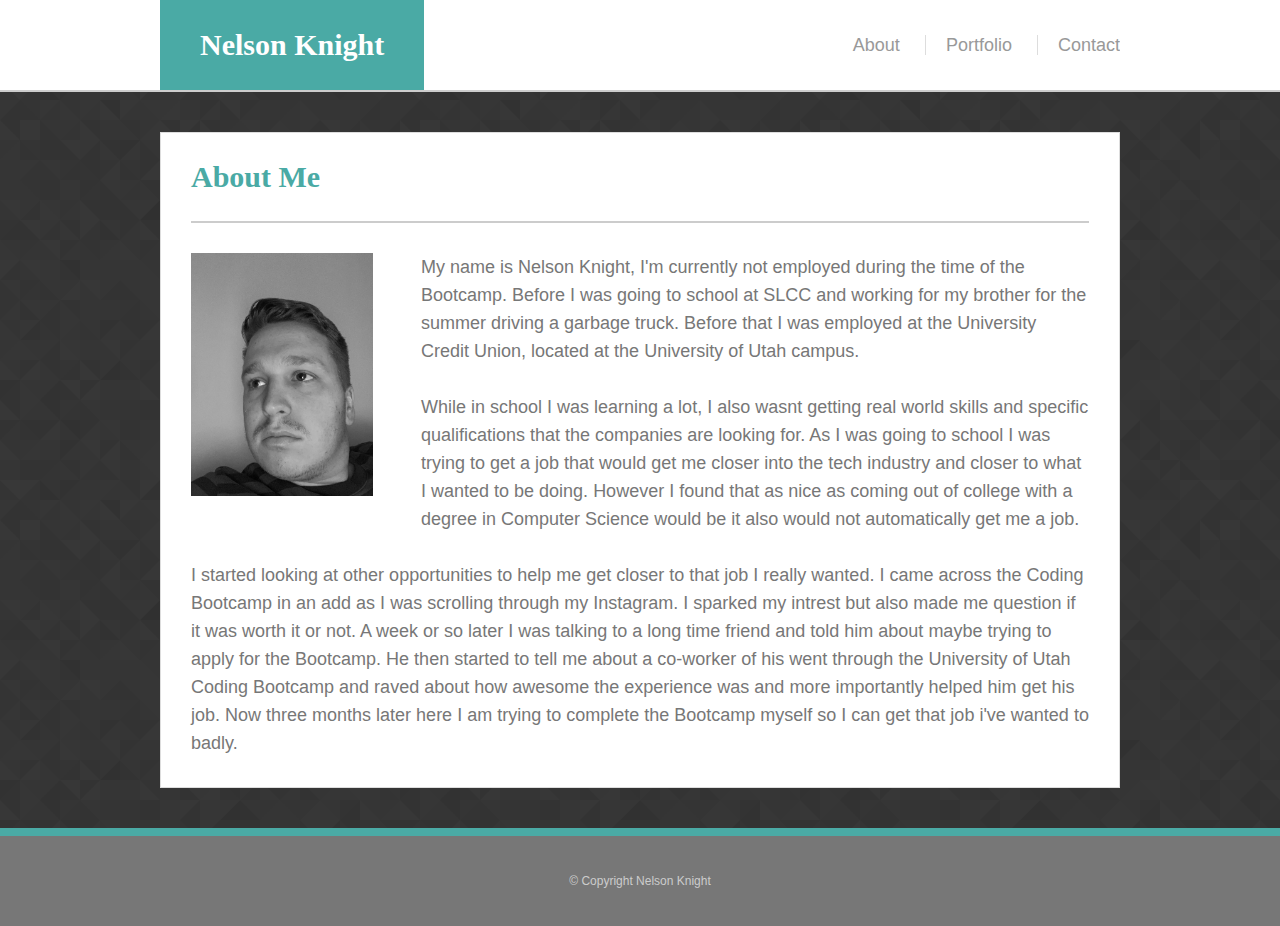
<file: index.html>
<!DOCTYPE html>
<html lang="en-us">

<head>
    <meta charset="UTF-8">
    <title>Nelson Knight</title>
    <link rel="stylesheet" type="text/css" href="assets/css/reset.css">
    <link rel="stylesheet" type="text/css" href="assets/css/style.css">
</head>

<body>

    <header>
        <div class="wrapper">
            <a href="#" id="logo">Nelson Knight</a>

            <nav>
                <ul>
                    <li><a href="index.html">About</a></li>
                    <li><a href="portfolio.html">Portfolio</a></li>
                    <li><a href="contact.html">Contact</a></li>
                </ul>
            </nav>
        </div>
    </header>

    <div id="container" class="wrapper">
        <div id="content" class="module">
            <h1>About Me</h1>

            <img style="float:left; padding-right: 1em; padding-bottom: 1em;" src="assets/images/profile.jpg"
                width="200" class="me">

            <p>My name is Nelson Knight, I'm currently not employed during the time of the Bootcamp. Before I was
                going to school at SLCC and working for my brother for the summer driving a garbage truck. Before
                that I was employed at the University Credit Union, located at the University of Utah campus.</p>
            </br>
            <p class="clearfix">While in school I was learning a lot, I also wasnt getting real world skills and
                specific qualifications that the companies are looking for. As I was going to school I was trying to
                get a job that would get me closer into the tech industry and closer to what I wanted to be doing.
                However I found that as nice as coming out of college with a degree in Computer Science would be
                it also would not automatically get me a job. </p>
            </br>
            <p>I started looking at other opportunities to help me get closer to that job I really wanted. I came
                across the Coding Bootcamp in an add as I was scrolling through my Instagram. I sparked my intrest
                but also made me question if it was worth it or not. A week or so later I was talking to a long time
                friend and told him about maybe trying to apply for the Bootcamp. He then started to tell me about a
                co-worker of his went through the University of Utah Coding Bootcamp and raved about how awesome the
                experience was and more importantly helped him get his job. Now three months later here I am trying
                to complete the Bootcamp myself so I can get that job i've wanted to badly.</p>

        </div>


    </div>
    <footer> &copy; Copyright Nelson Knight</footer>

</body>

</html>
</file>
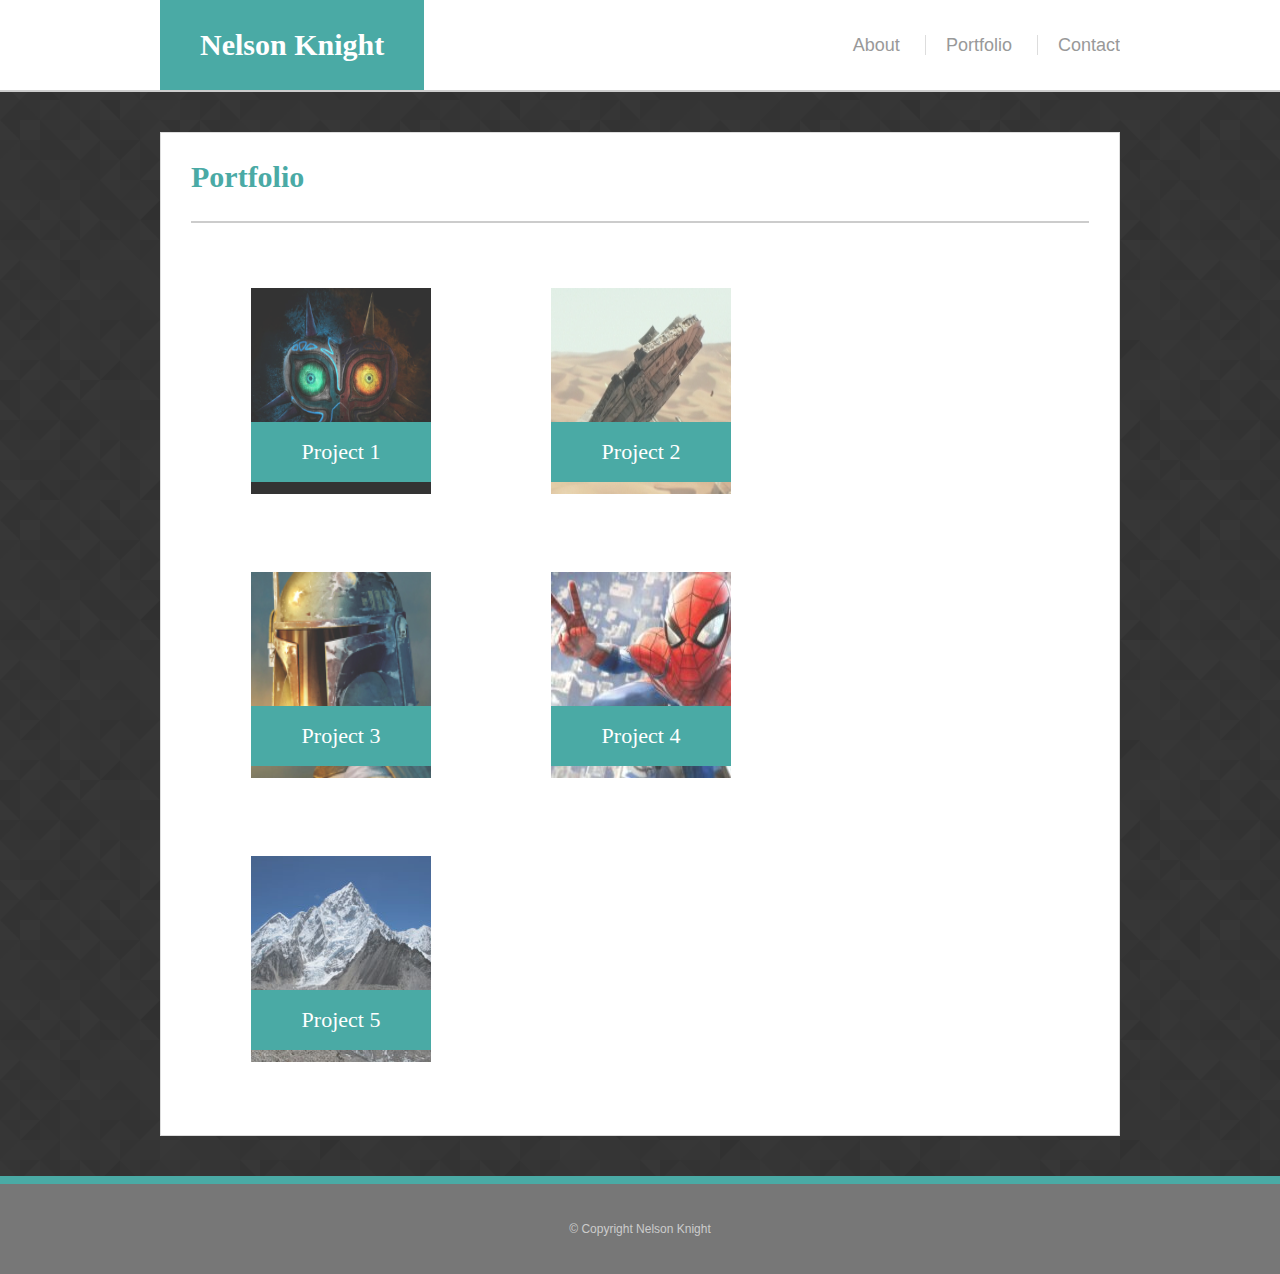
<file: portfolio.html>
<!DOCTYPE html>
<html lang="en-us">

<head>
    <meta charset="UTF-8">
    <meta name="viewport" content="width=device-width, initial-scale=1">
    <title>Portfolio | Nelson Knight</title>
    <link rel="stylesheet" type="text/css" href="assets/css/reset.css">
    <link rel="stylesheet" type="text/css" href="assets/css/style.css">
</head>

<body>

    <header>
        <div class="wrapper">
            <a href="#" id="logo">Nelson Knight</a>

            <nav>
                <ul>
                    <li><a href="index.html">About</a></li>
                    <li><a href="portfolio.html">Portfolio</a></li>
                    <li><a href="contact.html">Contact</a></li>
                </ul>
            </nav>
        </div>
    </header>

    <div id="container" class="wrapper">
        <div id="content" class="module">
            <h1>Portfolio</h1>

            <div class="work">
                <img src="assets/images/ majora's-mask.jpg" height="206" alt="Mask">
                <h3>Project 1</h3>
            </div>

            <div class="work">
                <img src="assets/images/the-falcon.jpg" height="206" alt="Millennium Falcon">
                <h3>Project 2</h3>
            </div>

            <div class="work">
                <img src="assets/images/boba.jpg" height="206" alt="Boba Fett">
                <h3>Project 3</h3>
            </div>

            <div class="work">
                <img src="assets/images/spiderman.jpeg" height="206" alt="Spiderman">
                <h3>Project 4</h3>

            </div>
            <div class="work">
                <img src="assets/images/mountain.jpeg" height="206" alt="Mountain">
                <h3>Project 5</h3>
            </div>



        </div>

    </div>
    <footer> &copy; Copyright Nelson Knight</footer>

</body>

</html>
</file>
<file: assets/css/style.css>
body {
    background-image: url('../images/prism.png');
	background-repeat: repeat;
	font-family: Arial;
	font-size: 18px;
	color: #777;
	line-height: 28px;
}
* {
	box-sizing: border-box;
}

/* Main Page */

/* Sticky Footer */

#container {
	min-height: calc(100vh - 264px);
}

/* General Styling */

h1, h2 {
	font-family: "Georgia";
	color: #4aaaa5;
	padding-bottom: 30px;
	font-weight: bold;
	text-align: left;
	margin-bottom: 30px;
}

h1 {
	font-size: 30px;
	border-bottom: 2px solid #ccc;
}

h2 {
	font-size: 22px;
	border-bottom: 1px solid #ccc;
	padding-bottom: 20px;
	margin-bottom: 20px;
}

header {
	background-color: #fff;
	margin-bottom: 40px;
	border-bottom: 2px solid #ccc;
}

#logo {
	float: left;
	display: block;
	background-color: #4aaaa5;
	color:#fff;
	font-family: "Georgia";
	font-size: 30px;
	padding: 0 40px;
	line-height: 90px;
	font-weight: bold;
	text-decoration: none;
}

nav {
	float: right;
}

nav ul {
	display: block;
}

nav ul li {
	display: inline-block;
	line-height: 90px;
}

nav ul li a {
	text-decoration: none;
	color: #999;
	margin-left: 20px;
	line-height: 22px;
	padding-left: 20px;
	border-left: 1px solid #ddd;
}

nav ul li:first-child a {
	border-left: 0;
}

.wrapper {
	width: 960px;
	margin: 0 auto;
	clear: both;
	overflow: hidden;
}

footer {
	text-align: center;
	background-color: #777;
	color: #ccc;
	line-height: 90px;
	margin-top: 40px;
	border-top: 8px solid #4aaaa5;
	font-size: 12px;
}

.module {
	background-color: #fff;
	padding: 30px;
	border: 1px solid #ddd;
}

#content {
    width: 960px;
    float: left;

}

.me {
	float: left;
	margin-right: 30px;
}

/* Contact */

#contact-form ul {
  margin-bottom: 20px;
}

#contact-form li {
  margin-bottom: 10px;
}

label,
input[type=text],
input[type=email],
textarea {
  display: block;
  width: 100%;
}

input[type=text],
input[type=email],
textarea {
  height: 35px;
  padding: 0 10px;
  font-size: 14px;
  border: 1px solid #ddd;
}

textarea {
  height: 200px;
}

input[type=submit] {
  padding: 10px 30px;
  font-size: 18px;
  color: #fff;
  cursor: pointer;
  background: #4aaaa5;
  border: 0 none;
}

/* Portfolio */

.work {
  position: relative;
  float: left;
  margin: 35px 60px;
  overflow: auto;
}


.work img {
  width: 180px;
  border: 0 none;
  opacity: 0.8;
}

.work h3 {
  position: absolute;
  bottom: 20px;
  width: 180px;
  padding: 15px;
  margin-bottom: 0;
  font-weight: 300;
  line-height: 30px;
  color: #fff;
  text-align: center;
  background: #4aaaa5;
  border-bottom: 0;
  font-family: "Georgia";
  font-size: 22px;
}

/* Hover */
#logo:hover,
input[type=submit]:hover {
  background: #5e7f7e;
}

nav a:hover {
  color: #5e7f7e;
}

.social:hover {
  cursor: pointer;
  opacity: 0.8;
}
</file>
